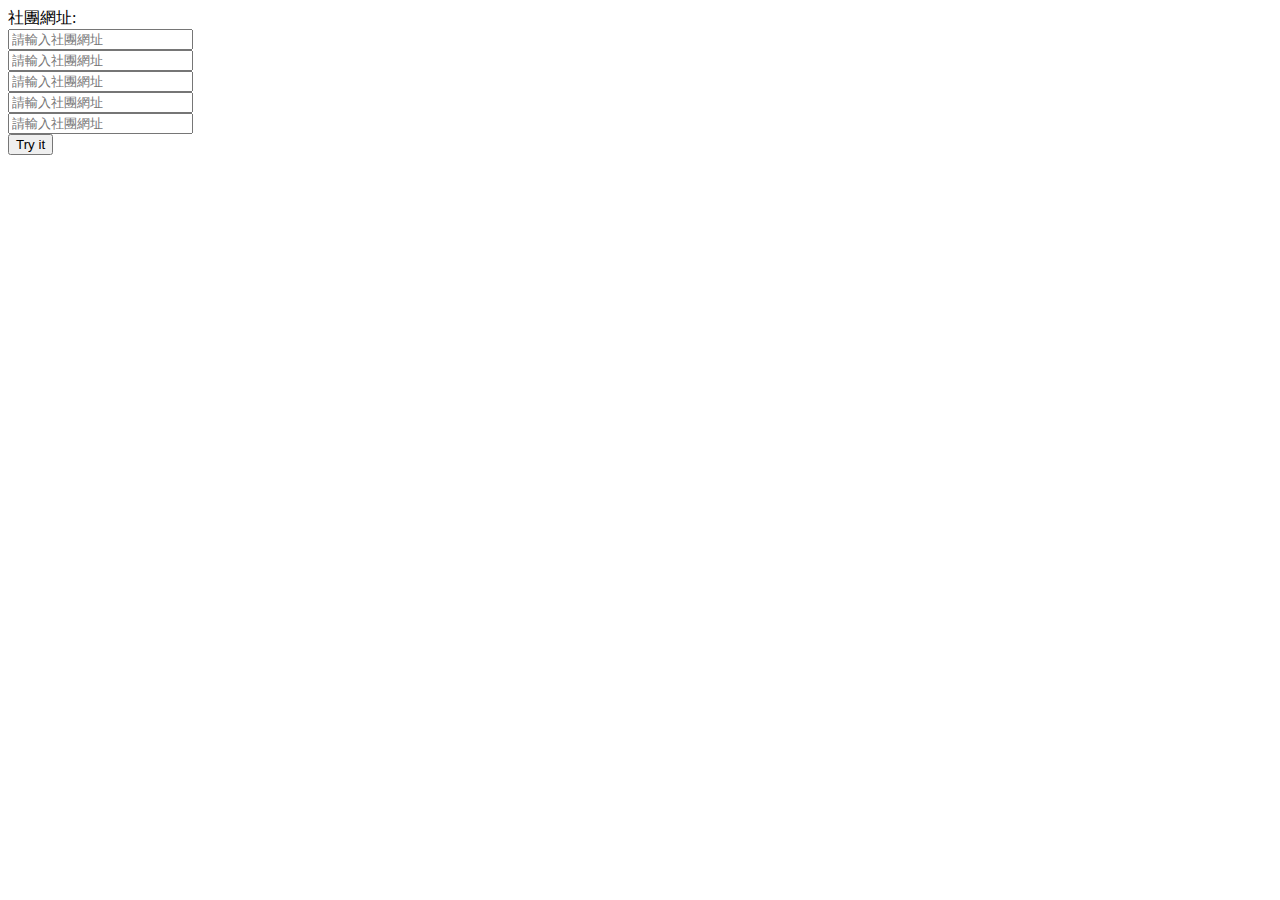
<file: test_file/test_input.html>
<!DOCTYPE html>
<html>
<body>

<div class="container">
    <div class="row">
        <div class="col">
            <div>
                <form class="input-form">
                    <label>社團網址:</label><br>
                    <input type="text" name="group_url" placeholder="請輸入社團網址"><br>
                    <input type="text" name="group_url" placeholder="請輸入社團網址"><br>
                    <input type="text" name="group_url" placeholder="請輸入社團網址"><br>
                    <input type="text" name="group_url" placeholder="請輸入社團網址"><br>
                    <input type="text" name="group_url" placeholder="請輸入社團網址"><br>
                    <button onclick="getGroupUrl()">Try it</button>
                </form>
            </div>
        </div>
    </div>
</div>
</body>
</html>
</file>
